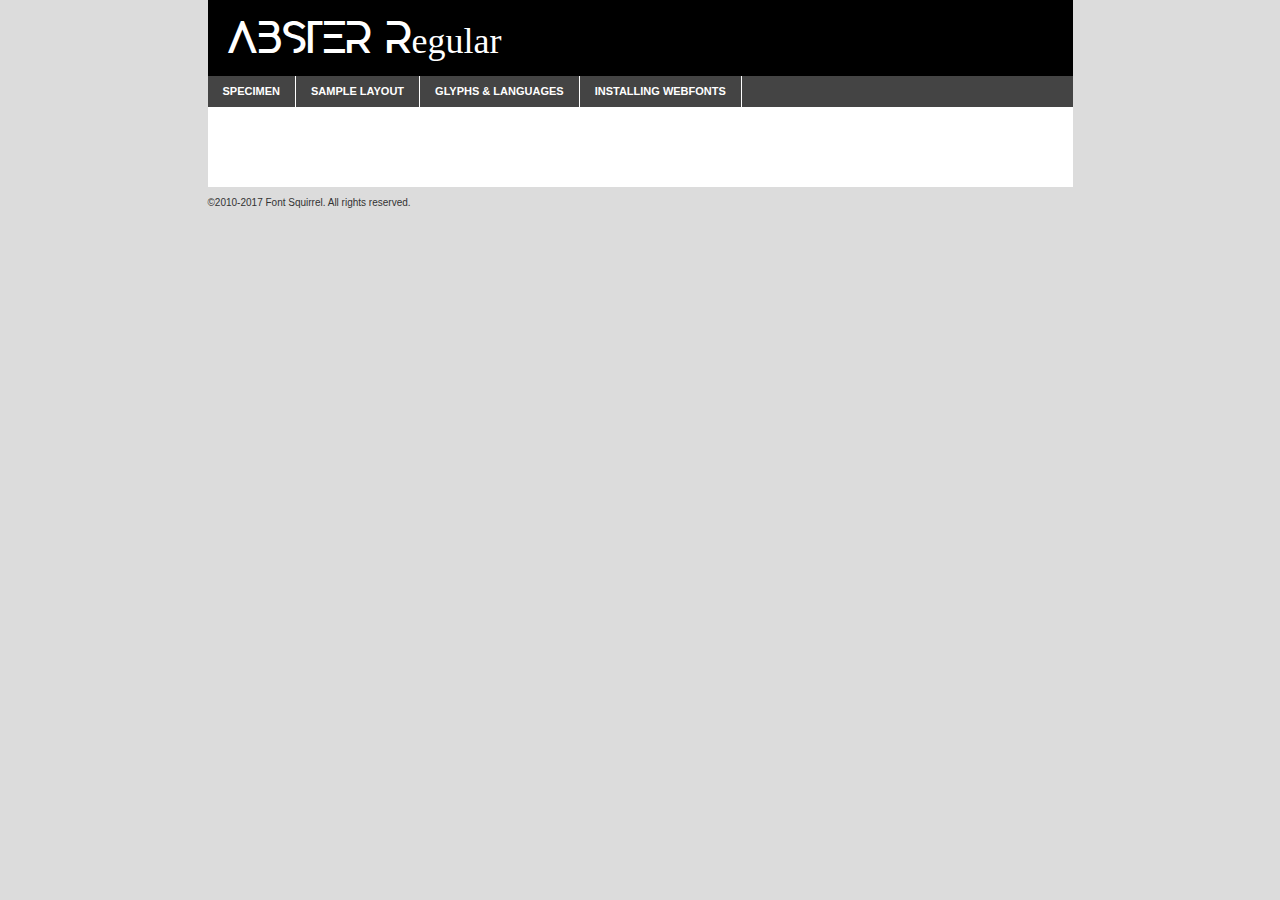
<file: font/abster-demo.html>
<!DOCTYPE html PUBLIC "-//W3C//DTD XHTML 1.0 Transitional//EN"
	"http://www.w3.org/TR/xhtml1/DTD/xhtml1-transitional.dtd">

<html xmlns="http://www.w3.org/1999/xhtml" xml:lang="en" lang="en">
<head>
	<meta http-equiv="Content-Type" content="text/html; charset=utf-8" />
	<script src="http://ajax.googleapis.com/ajax/libs/jquery/1.7.2/jquery.min.js" type="text/javascript" charset="utf-8"></script>
	<script type="text/javascript">
	(function($){$.fn.easyTabs=function(option){var param=jQuery.extend({fadeSpeed:"fast",defaultContent:1,activeClass:'active'},option);$(this).each(function(){var thisId="#"+this.id;if(param.defaultContent==''){param.defaultContent=1;}
	if(typeof param.defaultContent=="number")
	{var defaultTab=$(thisId+" .tabs li:eq("+(param.defaultContent-1)+") a").attr('href').substr(1);}else{var defaultTab=param.defaultContent;}
	$(thisId+" .tabs li a").each(function(){var tabToHide=$(this).attr('href').substr(1);$("#"+tabToHide).addClass('easytabs-tab-content');});hideAll();changeContent(defaultTab);function hideAll(){$(thisId+" .easytabs-tab-content").hide();}
	function changeContent(tabId){hideAll();$(thisId+" .tabs li").removeClass(param.activeClass);$(thisId+" .tabs li a[href=#"+tabId+"]").closest('li').addClass(param.activeClass);if(param.fadeSpeed!="none")
	{$(thisId+" #"+tabId).fadeIn(param.fadeSpeed);}else{$(thisId+" #"+tabId).show();}}
	$(thisId+" .tabs li").click(function(){var tabId=$(this).find('a').attr('href').substr(1);changeContent(tabId);return false;});});}})(jQuery);
	</script>
	<link rel="stylesheet" href="specimen_files/specimen_stylesheet.css" type="text/css" charset="utf-8" />
	<link rel="stylesheet" href="stylesheet.css" type="text/css" charset="utf-8" />

	<style type="text/css">
					body{
				font-family: 'absterregular';
							}
		</style>

	<title>ABSTER Regular Specimen</title>
	
	
	<script type="text/javascript" charset="utf-8">
		$(document).ready(function() {
			$('#container').easyTabs({defaultContent:1});
		});
	</script>
</head>

<body>
<div id="container">
	<div id="header">
		ABSTER Regular	</div>
	<ul class="tabs">
		<li><a href="#specimen">Specimen</a></li>
		<li><a href="#layout">Sample Layout</a></li>
				<li><a href="#glyphs">Glyphs &amp; Languages</a></li>
		<li><a href="#installing">Installing Webfonts</a></li>
		
	</ul>
	
	<div id="main_content">

		
			<div id="specimen">
		
				<div class="section">
					<div class="grid12 firstcol">
						<div class="huge">AaBb</div>
					</div>
				</div>
		
				<div class="section">
					<div class="glyph_range">A&#x200B;B&#x200b;C&#x200b;D&#x200b;E&#x200b;F&#x200b;G&#x200b;H&#x200b;I&#x200b;J&#x200b;K&#x200b;L&#x200b;M&#x200b;N&#x200b;O&#x200b;P&#x200b;Q&#x200b;R&#x200b;S&#x200b;T&#x200b;U&#x200b;V&#x200b;W&#x200b;X&#x200b;Y&#x200b;Z&#x200b;a&#x200b;b&#x200b;c&#x200b;d&#x200b;e&#x200b;f&#x200b;g&#x200b;h&#x200b;i&#x200b;j&#x200b;k&#x200b;l&#x200b;m&#x200b;n&#x200b;o&#x200b;p&#x200b;q&#x200b;r&#x200b;s&#x200b;t&#x200b;u&#x200b;v&#x200b;w&#x200b;x&#x200b;y&#x200b;z&#x200b;1&#x200b;2&#x200b;3&#x200b;4&#x200b;5&#x200b;6&#x200b;7&#x200b;8&#x200b;9&#x200b;0&#x200b;&amp;&#x200b;.&#x200b;,&#x200b;?&#x200b;!&#x200b;&#64;&#x200b;(&#x200b;)&#x200b;#&#x200b;$&#x200b;%&#x200b;*&#x200b;+&#x200b;-&#x200b;=&#x200b;:&#x200b;;</div>
				</div>
				<div class="section">
					<div class="grid12 firstcol">
						<table class="sample_table">
							<tr><td>10</td><td class="size10">abcdefghijklmnopqrstuvwxyzABCDEFGHIJKLMNOPQRSTUVWXYZ0123456789abcdefghijklmnopqrstuvwxyzABCDEFGHIJKLMNOPQRSTUVWXYZ0123456789abcdefghijklmnopqrstuvwxyzABCDEFGHIJKLMNOPQRSTUVWXYZ</td></tr>
							<tr><td>11</td><td class="size11">abcdefghijklmnopqrstuvwxyzABCDEFGHIJKLMNOPQRSTUVWXYZ0123456789abcdefghijklmnopqrstuvwxyzABCDEFGHIJKLMNOPQRSTUVWXYZ0123456789abcdefghijklmnopqrstuvwxyzABCDEFGHIJKLMNOPQRSTUVWXYZ</td></tr>
							<tr><td>12</td><td class="size12">abcdefghijklmnopqrstuvwxyzABCDEFGHIJKLMNOPQRSTUVWXYZ0123456789abcdefghijklmnopqrstuvwxyzABCDEFGHIJKLMNOPQRSTUVWXYZ0123456789abcdefghijklmnopqrstuvwxyzABCDEFGHIJKLMNOPQRSTUVWXYZ</td></tr>
							<tr><td>13</td><td class="size13">abcdefghijklmnopqrstuvwxyzABCDEFGHIJKLMNOPQRSTUVWXYZ0123456789abcdefghijklmnopqrstuvwxyzABCDEFGHIJKLMNOPQRSTUVWXYZ0123456789abcdefghijklmnopqrstuvwxyzABCDEFGHIJKLMNOPQRSTUVWXYZ</td></tr>
							<tr><td>14</td><td class="size14">abcdefghijklmnopqrstuvwxyzABCDEFGHIJKLMNOPQRSTUVWXYZ0123456789abcdefghijklmnopqrstuvwxyzABCDEFGHIJKLMNOPQRSTUVWXYZ0123456789abcdefghijklmnopqrstuvwxyzABCDEFGHIJKLMNOPQRSTUVWXYZ</td></tr>
							<tr><td>16</td><td class="size16">abcdefghijklmnopqrstuvwxyzABCDEFGHIJKLMNOPQRSTUVWXYZ0123456789abcdefghijklmnopqrstuvwxyzABCDEFGHIJKLMNOPQRSTUVWXYZ</td></tr>
							<tr><td>18</td><td class="size18">abcdefghijklmnopqrstuvwxyzABCDEFGHIJKLMNOPQRSTUVWXYZ0123456789abcdefghijklmnopqrstuvwxyzABCDEFGHIJKLMNOPQRSTUVWXYZ</td></tr>
							<tr><td>20</td><td class="size20">abcdefghijklmnopqrstuvwxyzABCDEFGHIJKLMNOPQRSTUVWXYZ0123456789abcdefghijklmnopqrstuvwxyzABCDEFGHIJKLMNOPQRSTUVWXYZ</td></tr>
							<tr><td>24</td><td class="size24">abcdefghijklmnopqrstuvwxyzABCDEFGHIJKLMNOPQRSTUVWXYZ0123456789abcdefghijklmnopqrstuvwxyzABCDEFGHIJKLMNOPQRSTUVWXYZ</td></tr>
							<tr><td>30</td><td class="size30">abcdefghijklmnopqrstuvwxyzABCDEFGHIJKLMNOPQRSTUVWXYZ0123456789abcdefghijklmnopqrstuvwxyzABCDEFGHIJKLMNOPQRSTUVWXYZ</td></tr>
							<tr><td>36</td><td class="size36">abcdefghijklmnopqrstuvwxyzABCDEFGHIJKLMNOPQRSTUVWXYZ0123456789abcdefghijklmnopqrstuvwxyzABCDEFGHIJKLMNOPQRSTUVWXYZ</td></tr>
							<tr><td>48</td><td class="size48">abcdefghijklmnopqrstuvwxyzABCDEFGHIJKLMNOPQRSTUVWXYZ0123456789abcdefghijklmnopqrstuvwxyzABCDEFGHIJKLMNOPQRSTUVWXYZ</td></tr>
							<tr><td>60</td><td class="size60">abcdefghijklmnopqrstuvwxyzABCDEFGHIJKLMNOPQRSTUVWXYZ0123456789abcdefghijklmnopqrstuvwxyzABCDEFGHIJKLMNOPQRSTUVWXYZ</td></tr>
							<tr><td>72</td><td class="size72">abcdefghijklmnopqrstuvwxyzABCDEFGHIJKLMNOPQRSTUVWXYZ0123456789abcdefghijklmnopqrstuvwxyzABCDEFGHIJKLMNOPQRSTUVWXYZ</td></tr>
							<tr><td>90</td><td class="size90">abcdefghijklmnopqrstuvwxyzABCDEFGHIJKLMNOPQRSTUVWXYZ0123456789abcdefghijklmnopqrstuvwxyzABCDEFGHIJKLMNOPQRSTUVWXYZ</td></tr>
						</table>
				
					</div>
			
				</div>
		
		
		
								<div class="section" id="bodycomparison">


										<div id="xheight">
				<div class="fontbody">&#x25FC;&#x25FC;&#x25FC;&#x25FC;&#x25FC;&#x25FC;&#x25FC;&#x25FC;&#x25FC;&#x25FC;&#x25FC;&#x25FC;&#x25FC;&#x25FC;&#x25FC;&#x25FC;&#x25FC;&#x25FC;&#x25FC;&#x25FC;&#x25FC;&#x25FC;&#x25FC;&#x25FC;&#x25FC;&#x25FC;&#x25FC;&#x25FC;&#x25FC;&#x25FC;&#x25FC;&#x25FC;&#x25FC;&#x25FC;&#x25FC;&#x25FC;&#x25FC;&#x25FC;&#x25FC;&#x25FC;&#x25FC;&#x25FC;&#x25FC;&#x25FC;&#x25FC;&#x25FC;&#x25FC;&#x25FC;&#x25FC;&#x25FC;&#x25FC;&#x25FC;&#x25FC;&#x25FC;&#x25FC;&#x25FC;&#x25FC;&#x25FC;&#x25FC;&#x25FC;&#x25FC;&#x25FC;&#x25FC;&#x25FC;&#x25FC;&#x25FC;&#x25FC;&#x25FC;&#x25FC;&#x25FC;&#x25FC;&#x25FC;&#x25FC;&#x25FC;&#x25FC;&#x25FC;&#x25FC;&#x25FC;&#x25FC;&#x25FC;&#x25FC;&#x25FC;&#x25FC;&#x25FC;&#x25FC;&#x25FC;&#x25FC;&#x25FC;&#x25FC;&#x25FC;&#x25FC;&#x25FC;&#x25FC;&#x25FC;&#x25FC;&#x25FC;&#x25FC;&#x25FC;&#x25FC;body</div><div class="arialbody">body</div><div class="verdanabody">body</div><div class="georgiabody">body</div></div>
										<div class="fontbody" style="z-index:1">
											body<span>ABSTER Regular</span>
										</div>
										<div class="arialbody" style="z-index:1">
											body<span>Arial</span>
										</div>
										<div class="verdanabody" style="z-index:1">
											body<span>Verdana</span>
										</div>
										<div class="georgiabody" style="z-index:1">
											body<span>Georgia</span>
										</div>



								</div>
		
		
				<div class="section psample psample_row1" id="">
					
					<div class="grid2 firstcol">
						<p class="size10"><span>10.</span>Aenean lacinia bibendum nulla sed consectetur. Fusce dapibus, tellus ac cursus commodo, tortor mauris condimentum nibh, ut fermentum massa justo sit amet risus. Nullam id dolor id nibh ultricies vehicula ut id elit. Cum sociis natoque penatibus et magnis dis parturient montes, nascetur ridiculus mus. Nulla vitae elit libero, a pharetra augue.</p>
			
					</div>
					<div class="grid3">
						<p class="size11"><span>11.</span>Aenean lacinia bibendum nulla sed consectetur. Fusce dapibus, tellus ac cursus commodo, tortor mauris condimentum nibh, ut fermentum massa justo sit amet risus. Nullam id dolor id nibh ultricies vehicula ut id elit. Cum sociis natoque penatibus et magnis dis parturient montes, nascetur ridiculus mus. Nulla vitae elit libero, a pharetra augue.</p>
			
					</div>
					<div class="grid3">
						<p class="size12"><span>12.</span>Aenean lacinia bibendum nulla sed consectetur. Fusce dapibus, tellus ac cursus commodo, tortor mauris condimentum nibh, ut fermentum massa justo sit amet risus. Nullam id dolor id nibh ultricies vehicula ut id elit. Cum sociis natoque penatibus et magnis dis parturient montes, nascetur ridiculus mus. Nulla vitae elit libero, a pharetra augue.</p>
			
					</div>
					<div class="grid4">
						<p class="size13"><span>13.</span>Aenean lacinia bibendum nulla sed consectetur. Fusce dapibus, tellus ac cursus commodo, tortor mauris condimentum nibh, ut fermentum massa justo sit amet risus. Nullam id dolor id nibh ultricies vehicula ut id elit. Cum sociis natoque penatibus et magnis dis parturient montes, nascetur ridiculus mus. Nulla vitae elit libero, a pharetra augue.</p>
			
					</div>
					<div class="white_blend"></div>
					
				</div>
				<div class="section psample psample_row2" id="">
					<div class="grid3 firstcol">
						<p class="size14"><span>14.</span>Aenean lacinia bibendum nulla sed consectetur. Fusce dapibus, tellus ac cursus commodo, tortor mauris condimentum nibh, ut fermentum massa justo sit amet risus. Nullam id dolor id nibh ultricies vehicula ut id elit. Cum sociis natoque penatibus et magnis dis parturient montes, nascetur ridiculus mus. Nulla vitae elit libero, a pharetra augue.</p>
			
					</div>
					<div class="grid4">
						<p class="size16"><span>16.</span>Aenean lacinia bibendum nulla sed consectetur. Fusce dapibus, tellus ac cursus commodo, tortor mauris condimentum nibh, ut fermentum massa justo sit amet risus. Nullam id dolor id nibh ultricies vehicula ut id elit. Cum sociis natoque penatibus et magnis dis parturient montes, nascetur ridiculus mus. Nulla vitae elit libero, a pharetra augue.</p>
			
					</div>
					<div class="grid5">
						<p class="size18"><span>18.</span>Aenean lacinia bibendum nulla sed consectetur. Fusce dapibus, tellus ac cursus commodo, tortor mauris condimentum nibh, ut fermentum massa justo sit amet risus. Nullam id dolor id nibh ultricies vehicula ut id elit. Cum sociis natoque penatibus et magnis dis parturient montes, nascetur ridiculus mus. Nulla vitae elit libero, a pharetra augue.</p>
			
					</div>

					<div class="white_blend"></div>

				</div>
				
				<div class="section psample psample_row3" id="">
					<div class="grid5 firstcol">
						<p class="size20"><span>20.</span>Aenean lacinia bibendum nulla sed consectetur. Fusce dapibus, tellus ac cursus commodo, tortor mauris condimentum nibh, ut fermentum massa justo sit amet risus. Nullam id dolor id nibh ultricies vehicula ut id elit. Cum sociis natoque penatibus et magnis dis parturient montes, nascetur ridiculus mus. Nulla vitae elit libero, a pharetra augue.</p>
					</div>
					<div class="grid7">
						<p class="size24"><span>24.</span>Aenean lacinia bibendum nulla sed consectetur. Fusce dapibus, tellus ac cursus commodo, tortor mauris condimentum nibh, ut fermentum massa justo sit amet risus. Nullam id dolor id nibh ultricies vehicula ut id elit. Cum sociis natoque penatibus et magnis dis parturient montes, nascetur ridiculus mus. Nulla vitae elit libero, a pharetra augue.</p>
					</div>
					
					<div class="white_blend"></div>
					
				</div>
				
				<div class="section psample psample_row4" id="">
					<div class="grid12 firstcol">
						<p class="size30"><span>30.</span>Aenean lacinia bibendum nulla sed consectetur. Fusce dapibus, tellus ac cursus commodo, tortor mauris condimentum nibh, ut fermentum massa justo sit amet risus. Nullam id dolor id nibh ultricies vehicula ut id elit. Cum sociis natoque penatibus et magnis dis parturient montes, nascetur ridiculus mus. Nulla vitae elit libero, a pharetra augue.</p>
					</div>
					<div class="white_blend"></div>
					
				</div>
				
				
				
				<div class="section psample psample_row1 fullreverse">
					<div class="grid2 firstcol">
						<p class="size10"><span>10.</span>Aenean lacinia bibendum nulla sed consectetur. Fusce dapibus, tellus ac cursus commodo, tortor mauris condimentum nibh, ut fermentum massa justo sit amet risus. Nullam id dolor id nibh ultricies vehicula ut id elit. Cum sociis natoque penatibus et magnis dis parturient montes, nascetur ridiculus mus. Nulla vitae elit libero, a pharetra augue.</p>
			
					</div>
					<div class="grid3">
						<p class="size11"><span>11.</span>Aenean lacinia bibendum nulla sed consectetur. Fusce dapibus, tellus ac cursus commodo, tortor mauris condimentum nibh, ut fermentum massa justo sit amet risus. Nullam id dolor id nibh ultricies vehicula ut id elit. Cum sociis natoque penatibus et magnis dis parturient montes, nascetur ridiculus mus. Nulla vitae elit libero, a pharetra augue.</p>
			
					</div>
					<div class="grid3">
						<p class="size12"><span>12.</span>Aenean lacinia bibendum nulla sed consectetur. Fusce dapibus, tellus ac cursus commodo, tortor mauris condimentum nibh, ut fermentum massa justo sit amet risus. Nullam id dolor id nibh ultricies vehicula ut id elit. Cum sociis natoque penatibus et magnis dis parturient montes, nascetur ridiculus mus. Nulla vitae elit libero, a pharetra augue.</p>
			
					</div>
					<div class="grid4">
						<p class="size13"><span>13.</span>Aenean lacinia bibendum nulla sed consectetur. Fusce dapibus, tellus ac cursus commodo, tortor mauris condimentum nibh, ut fermentum massa justo sit amet risus. Nullam id dolor id nibh ultricies vehicula ut id elit. Cum sociis natoque penatibus et magnis dis parturient montes, nascetur ridiculus mus. Nulla vitae elit libero, a pharetra augue.</p>
			
					</div>
					<div class="black_blend"></div>
					
				</div>
				
				<div class="section psample psample_row2 fullreverse">
					<div class="grid3 firstcol">
						<p class="size14"><span>14.</span>Aenean lacinia bibendum nulla sed consectetur. Fusce dapibus, tellus ac cursus commodo, tortor mauris condimentum nibh, ut fermentum massa justo sit amet risus. Nullam id dolor id nibh ultricies vehicula ut id elit. Cum sociis natoque penatibus et magnis dis parturient montes, nascetur ridiculus mus. Nulla vitae elit libero, a pharetra augue.</p>
			
					</div>
					<div class="grid4">
						<p class="size16"><span>16.</span>Aenean lacinia bibendum nulla sed consectetur. Fusce dapibus, tellus ac cursus commodo, tortor mauris condimentum nibh, ut fermentum massa justo sit amet risus. Nullam id dolor id nibh ultricies vehicula ut id elit. Cum sociis natoque penatibus et magnis dis parturient montes, nascetur ridiculus mus. Nulla vitae elit libero, a pharetra augue.</p>
			
					</div>
					<div class="grid5">
						<p class="size18"><span>18.</span>Aenean lacinia bibendum nulla sed consectetur. Fusce dapibus, tellus ac cursus commodo, tortor mauris condimentum nibh, ut fermentum massa justo sit amet risus. Nullam id dolor id nibh ultricies vehicula ut id elit. Cum sociis natoque penatibus et magnis dis parturient montes, nascetur ridiculus mus. Nulla vitae elit libero, a pharetra augue.</p>
			
					</div>
					<div class="black_blend"></div>

				</div>
				
				<div class="section psample fullreverse psample_row3" id="">
					<div class="grid5 firstcol">
						<p class="size20"><span>20.</span>Aenean lacinia bibendum nulla sed consectetur. Fusce dapibus, tellus ac cursus commodo, tortor mauris condimentum nibh, ut fermentum massa justo sit amet risus. Nullam id dolor id nibh ultricies vehicula ut id elit. Cum sociis natoque penatibus et magnis dis parturient montes, nascetur ridiculus mus. Nulla vitae elit libero, a pharetra augue.</p>
					</div>
					<div class="grid7">
						<p class="size24"><span>24.</span>Aenean lacinia bibendum nulla sed consectetur. Fusce dapibus, tellus ac cursus commodo, tortor mauris condimentum nibh, ut fermentum massa justo sit amet risus. Nullam id dolor id nibh ultricies vehicula ut id elit. Cum sociis natoque penatibus et magnis dis parturient montes, nascetur ridiculus mus. Nulla vitae elit libero, a pharetra augue.</p>
					</div>
					
					<div class="black_blend"></div>
					
				</div>
				
				<div class="section psample fullreverse psample_row4" id="" style="border-bottom: 20px #000 solid;">
					<div class="grid12 firstcol">
						<p class="size30"><span>30.</span>Aenean lacinia bibendum nulla sed consectetur. Fusce dapibus, tellus ac cursus commodo, tortor mauris condimentum nibh, ut fermentum massa justo sit amet risus. Nullam id dolor id nibh ultricies vehicula ut id elit. Cum sociis natoque penatibus et magnis dis parturient montes, nascetur ridiculus mus. Nulla vitae elit libero, a pharetra augue.</p>
					</div>
					<div class="black_blend"></div>
					
				</div>
				
				
				
				
			</div>
			
			<div id="layout">
				
				<div class="section">
					
					<div class="grid12 firstcol">
						<h1>Lorem Ipsum Dolor</h1>
						<h2>Etiam porta sem malesuada magna mollis euismod</h2>
						
						<p class="byline">By <a href="#link">Aenean Lacinia</a></p>
					</div>
				</div>
				<div class="section">
					<div class="grid8 firstcol">
						<p class="large">Donec sed odio dui. Morbi leo risus, porta ac consectetur ac, vestibulum at eros. Fusce dapibus, tellus ac cursus commodo, tortor mauris condimentum nibh, ut fermentum massa justo sit amet risus. </p>

						
						<h3>Pellentesque ornare sem</h3>

						<p>Maecenas sed diam eget risus varius blandit sit amet non magna. Maecenas faucibus mollis interdum. Donec ullamcorper nulla non metus auctor fringilla. Nullam id dolor id nibh ultricies vehicula ut id elit. Nullam id dolor id nibh ultricies vehicula ut id elit. </p>

						<p>Aenean eu leo quam. Pellentesque ornare sem lacinia quam venenatis vestibulum. Lorem ipsum dolor sit amet, consectetur adipiscing elit. Cum sociis natoque penatibus et magnis dis parturient montes, nascetur ridiculus mus. </p>

						<p>Nulla vitae elit libero, a pharetra augue. Praesent commodo cursus magna, vel scelerisque nisl consectetur et. Aenean lacinia bibendum nulla sed consectetur. </p>

						<p>Nullam quis risus eget urna mollis ornare vel eu leo. Nullam quis risus eget urna mollis ornare vel eu leo. Maecenas sed diam eget risus varius blandit sit amet non magna. Donec ullamcorper nulla non metus auctor fringilla. </p>

						<h3>Cras mattis consectetur</h3>

						<p>Aenean eu leo quam. Pellentesque ornare sem lacinia quam venenatis vestibulum. Aenean lacinia bibendum nulla sed consectetur. Integer posuere erat a ante venenatis dapibus posuere velit aliquet. Cras mattis consectetur purus sit amet fermentum. </p>

						<p>Nullam id dolor id nibh ultricies vehicula ut id elit. Nullam quis risus eget urna mollis ornare vel eu leo. Cras mattis consectetur purus sit amet fermentum.</p>
					</div>
					
					<div class="grid4 sidebar">
						
						<div class="box reverse">
							<p class="last">Nullam quis risus eget urna mollis ornare vel eu leo. Donec ullamcorper nulla non metus auctor fringilla. Cras mattis consectetur purus sit amet fermentum. Sed posuere consectetur est at lobortis. Lorem ipsum dolor sit amet, consectetur adipiscing elit. </p>
						</div>
						
						<p class="caption">Maecenas sed diam eget risus varius.</p>

						<p>Vestibulum id ligula porta felis euismod semper. Integer posuere erat a ante venenatis dapibus posuere velit aliquet. Vestibulum id ligula porta felis euismod semper. Sed posuere consectetur est at lobortis. Maecenas sed diam eget risus varius blandit sit amet non magna. Fusce dapibus, tellus ac cursus commodo, tortor mauris condimentum nibh, ut fermentum massa justo sit amet risus. </p>

					

						<p>Duis mollis, est non commodo luctus, nisi erat porttitor ligula, eget lacinia odio sem nec elit. Aenean lacinia bibendum nulla sed consectetur. Vivamus sagittis lacus vel augue laoreet rutrum faucibus dolor auctor. Aenean lacinia bibendum nulla sed consectetur. Nullam quis risus eget urna mollis ornare vel eu leo. </p>

						<p>Praesent commodo cursus magna, vel scelerisque nisl consectetur et. Donec ullamcorper nulla non metus auctor fringilla. Maecenas faucibus mollis interdum. Fusce dapibus, tellus ac cursus commodo, tortor mauris condimentum nibh, ut fermentum massa justo sit amet risus. </p>

					</div>
				</div>
				
			</div>


			



		<div id="glyphs">
			<div class="section">
				<div class="grid12 firstcol">
			
				<h1>Language Support</h1>
				<p>The subset of ABSTER Regular in this kit supports the following languages:<br />
			
									</p>
				<h1>Glyph Chart</h1>
				<p>The subset of ABSTER Regular in this kit includes all the glyphs listed below. Unicode entities are included above each glyph to help you insert individual characters into your layout.</p>
				<div id="glyph_chart">
			
																														 <div><p>&amp;#13;</p>&#13;</div>
																				 <div><p>&amp;#32;</p>&#32;</div>
																				 <div><p>&amp;#65;</p>&#65;</div>
																				 <div><p>&amp;#66;</p>&#66;</div>
																				 <div><p>&amp;#67;</p>&#67;</div>
																				 <div><p>&amp;#68;</p>&#68;</div>
																				 <div><p>&amp;#69;</p>&#69;</div>
																				 <div><p>&amp;#70;</p>&#70;</div>
																				 <div><p>&amp;#71;</p>&#71;</div>
																				 <div><p>&amp;#72;</p>&#72;</div>
																				 <div><p>&amp;#73;</p>&#73;</div>
																				 <div><p>&amp;#74;</p>&#74;</div>
																				 <div><p>&amp;#75;</p>&#75;</div>
																				 <div><p>&amp;#76;</p>&#76;</div>
																				 <div><p>&amp;#77;</p>&#77;</div>
																				 <div><p>&amp;#78;</p>&#78;</div>
																				 <div><p>&amp;#79;</p>&#79;</div>
																				 <div><p>&amp;#80;</p>&#80;</div>
																				 <div><p>&amp;#81;</p>&#81;</div>
																				 <div><p>&amp;#82;</p>&#82;</div>
																				 <div><p>&amp;#83;</p>&#83;</div>
																				 <div><p>&amp;#84;</p>&#84;</div>
																				 <div><p>&amp;#85;</p>&#85;</div>
																				 <div><p>&amp;#86;</p>&#86;</div>
																				 <div><p>&amp;#87;</p>&#87;</div>
																				 <div><p>&amp;#88;</p>&#88;</div>
																				 <div><p>&amp;#89;</p>&#89;</div>
																				 <div><p>&amp;#90;</p>&#90;</div>
																				 <div><p>&amp;#160;</p>&#160;</div>
																				 <div><p>&amp;#8192;</p>&#8192;</div>
																				 <div><p>&amp;#8193;</p>&#8193;</div>
																				 <div><p>&amp;#8194;</p>&#8194;</div>
																				 <div><p>&amp;#8195;</p>&#8195;</div>
																				 <div><p>&amp;#8196;</p>&#8196;</div>
																				 <div><p>&amp;#8197;</p>&#8197;</div>
																				 <div><p>&amp;#8198;</p>&#8198;</div>
																				 <div><p>&amp;#8199;</p>&#8199;</div>
																				 <div><p>&amp;#8200;</p>&#8200;</div>
																				 <div><p>&amp;#8201;</p>&#8201;</div>
																				 <div><p>&amp;#8202;</p>&#8202;</div>
																				 <div><p>&amp;#8239;</p>&#8239;</div>
																				 <div><p>&amp;#8287;</p>&#8287;</div>
																				 <div><p>&amp;#9724;</p>&#9724;</div>
																																						</div>	
				</div>
		
		
			</div>
		</div>
		
		
		<div id="specs">
			
		</div>
	
		<div id="installing">
			<div class="section">
				<div class="grid7 firstcol">
					<h1>Installing Webfonts</h1>
					
					<p>Webfonts are supported by all major browser platforms but not all in the same way. There are currently four different font formats that must be included in order to target all browsers. This includes TTF, WOFF, EOT and SVG.</p>
					
					<h2>1. Upload your webfonts</h2>
					<p>You must upload your webfont kit to your website. They should be in or near the same directory as your CSS files.</p>
					
					<h2>2. Include the webfont stylesheet</h2>
					<p>A special CSS @font-face declaration helps the various browsers select the appropriate font it needs without causing you a bunch of headaches. Learn more about this syntax by reading the <a href="https://www.fontspring.com/blog/further-hardening-of-the-bulletproof-syntax">Fontspring blog post</a> about it. The code for it is as follows:</p>


<code>
@font-face{ 
	font-family: 'MyWebFont';
	src: url('WebFont.eot');
	src: url('WebFont.eot?#iefix') format('embedded-opentype'),
	     url('WebFont.woff') format('woff'),
	     url('WebFont.ttf') format('truetype'),
	     url('WebFont.svg#webfont') format('svg');
}
</code>

	<p>We've already gone ahead and generated the code for you. All you have to do is link to the stylesheet in your HTML, like this:</p>
	<code>&lt;link rel=&quot;stylesheet&quot; href=&quot;stylesheet.css&quot; type=&quot;text/css&quot; charset=&quot;utf-8&quot; /&gt;</code>

					<h2>3. Modify your own stylesheet</h2>
					<p>To take advantage of your new fonts, you must tell your stylesheet to use them. Look at the original @font-face declaration above and find the property called "font-family." The name linked there will be what you use to reference the font. Prepend that webfont name to the font stack in the "font-family" property, inside the selector you want to change. For example:</p>
<code>p { font-family: 'WebFont', Arial, sans-serif; }</code>

<h2>4. Test</h2>
<p>Getting webfonts to work cross-browser <em>can</em> be tricky. Use the information in the sidebar to help you if you find that fonts aren't loading in a particular browser.</p>
				</div>
				
				<div class="grid5 sidebar">
					<div class="box">
						<h2>Troubleshooting<br />Font-Face Problems</h2>
						<p>Having trouble getting your webfonts to load in your new website? Here are some tips to sort out what might be the problem.</p>

						<h3>Fonts not showing in any browser</h3>

						<p>This sounds like you need to work on the plumbing. You either did not upload the fonts to the correct directory, or you did not link the fonts properly in the CSS. If you've confirmed that all this is correct and you still have a problem, take a look at your .htaccess file and see if requests are getting intercepted.</p>

						<h3>Fonts not loading in iPhone or iPad</h3>

						<p>The most common problem here is that you are serving the fonts from an IIS server. IIS refuses to serve files that have unknown MIME types. If that is the case, you must set the MIME type for SVG to "image/svg+xml" in the server settings. Follow these instructions from Microsoft if you need help.</p>

						<h3>Fonts not loading in Firefox</h3>

						<p>The primary reason for this failure? You are still using a version Firefox older than 3.5. So upgrade already! If that isn't it, then you are very likely serving fonts from a different domain. Firefox requires that all font assets be served from the same domain. Lastly it is possible that you need to add WOFF to your list of MIME types (if you are serving via IIS.)</p>

						<h3>Fonts not loading in IE</h3>

						<p>Are you looking at Internet Explorer on an actual Windows machine or are you cheating by using a service like Adobe BrowserLab? Many of these screenshot services do not render @font-face for IE. Best to test it on a real machine.</p>

						<h3>Fonts not loading in IE9</h3>

						<p>IE9, like Firefox, requires that fonts be served from the same domain as the website. Make sure that is the case.</p>
					</div>
				</div>
			</div>
			
		</div>
	
	</div>
	<div id="footer">
		<p>&copy;2010-2017 Font Squirrel. All rights reserved.</p>
	</div>
</div>
</body>
</html>
</file>
<file: font/stylesheet.css>
/*! Generated by Font Squirrel (https://www.fontsquirrel.com) on November 20, 2020 */



@font-face {
    font-family: 'absterregular';
    src: url('abster-webfont.woff2') format('woff2'),
         url('abster-webfont.woff') format('woff');
    font-weight: normal;
    font-style: normal;

}
</file>
<file: font/specimen_files/specimen_stylesheet.css>
@import url('grid_12-825-55-15.css');

/*  
	CSS Reset by Eric Meyer - Released under Public Domain
    http://meyerweb.com/eric/tools/css/reset/
*/
html, body, div, span, applet, object, iframe,
h1, h2, h3, h4, h5, h6, p, blockquote, pre,
a, abbr, acronym, address, big, cite, code,
del, dfn, em, font, img, ins, kbd, q, s, samp,
small, strike, strong, sub, sup, tt, var,
b, u, i, center, dl, dt, dd, ol, ul, li,
fieldset, form, label, legend, table, 
caption, tbody, tfoot, thead, tr, th, td 
                  {margin: 0;padding: 0;border: 0;outline: 0;
                  font-size: 100%;vertical-align: baseline;
                  background: transparent;}
body              {line-height: 1;}
ol, ul            {list-style: none;}
blockquote, q     {quotes: none;}
blockquote:before, blockquote:after,
q:before, q:after {content: '';	content: none;}
:focus            {outline: 0;}
ins               {text-decoration: none;}
del               {text-decoration: line-through;}
table             {border-collapse: collapse;border-spacing: 0;}




body {
	color: #000;
	background-color: #dcdcdc;
}

a {
	text-decoration: none;
	color: #1883ba;
}

h1{
	font-size: 32px;
	font-weight: normal;
	font-style: normal;
	margin-bottom: 18px;
}

h2{
	font-size: 18px;
}

#container {
	width: 865px;
	margin: 0px auto;
}


#header {
	padding: 20px;
	font-size: 36px;
	background-color: #000;
	color: #fff;
}

#header span {
	color: #666;
}
#main_content {
	background-color: #fff;
	padding: 60px 20px 20px;
}


#footer p {
	margin: 0;
	padding-top: 10px;
	padding-bottom: 50px;
	color: #333;
	font: 10px Arial, sans-serif;
}

.tabs {
	width: 100%;
	height: 31px;
	background-color: #444;
}
.tabs li {
	float:  left;
	margin: 0;
	overflow: hidden;
	background-color: #444;
}
.tabs li a {
	display: block;
	color: #fff;
	text-decoration: none;
	font: bold 11px/11px 'Arial';
	text-transform: uppercase;
	padding: 10px 15px;
	border-right: 1px solid #fff;
}

.tabs li a:hover {
		background-color: #00b3ff;

}

.tabs li.active a {
	color:  #000;
	background-color: #fff;
}



div.huge {
	
	font-size: 300px;
	line-height: 1em;
	padding: 0;
	letter-spacing: -.02em;
	overflow: hidden;
}
div.glyph_range {
	font-size: 72px;
	line-height: 1.1em;
}

.size10{ font-size: 10px; }
.size11{ font-size: 11px; }
.size12{ font-size: 12px; }
.size13{ font-size: 13px; }
.size14{ font-size: 14px; }
.size16{ font-size: 16px; }
.size18{ font-size: 18px; }
.size20{ font-size: 20px; }
.size24{ font-size: 24px; }
.size30{ font-size: 30px; }
.size36{ font-size: 36px; }
.size48{ font-size: 48px; }
.size60{ font-size: 60px; }
.size72{ font-size: 72px; }
.size90{ font-size: 90px; }


.psample_row1 {	height: 120px;}
.psample_row1 {	height: 120px;}
.psample_row2 {	height: 160px;}
.psample_row3 {	height: 160px;}
.psample_row4 {	height: 160px;}

.psample {
	overflow: hidden;
	position: relative;
}
.psample p {
	line-height: 1.3em;
	display: block;
	overflow: hidden;
	margin: 0;
}

.psample span {
	margin-right: .5em;
}

.white_blend {
	width: 100%;
	height: 61px;
	background-image: url([data-uri]);
	position: absolute;
	bottom: 0;
}
.black_blend {
	width: 100%;
	height: 61px;
	background-image: url([data-uri]);
	position: absolute;
	bottom: 0;
}
.fullreverse {
	background:  #000 !important;
	color:  #fff !important;
	margin-left: -20px;
	padding-left: 20px;
	margin-right: -20px;
	padding-right: 20px;
	padding: 20px;
	margin-bottom:0;
}


.sample_table td {
	padding-top: 3px;
	padding-bottom:5px;
	padding-left: 5px;
	vertical-align: middle;
	line-height: 1.2em;
}

.sample_table td:first-child {
	background-color: #eee;
	text-align: right;
	padding-right: 5px;
	padding-left: 0;
	padding: 5px;
	font: 11px/12px "Courier New", Courier, mono;
}

code {
	white-space: pre;
	background-color: #eee;
	display: block;
	padding: 10px;
	margin-bottom: 18px;
	overflow: auto;
}


.bottom,.last 	{margin-bottom:0 !important; padding-bottom:0 !important;}

.box  { 
  padding: 18px; 
  margin-bottom: 18px; 
  background: #eee; 
}

.reverse,.reversed { background:  #000 !important;color:  #fff !important; border: none !important;}

#bodycomparison {
	position: relative;
	overflow: hidden;
	font-size: 72px;
	height: 90px;
	white-space: nowrap;
}

#bodycomparison div{
	font-size: 72px;
	line-height: 90px;
	display: inline;
	margin: 0 15px 0 0;
	padding: 0;
}

#bodycomparison div span{
	font: 10px Arial;
	position: absolute;
	left: 0;
}
#xheight {
	float: none;
	position: absolute;
	color: #d9f3ff;
	font-size: 72px;
	line-height: 90px;
}

.fontbody {
 position: relative;
}
.arialbody{
	font-family: Arial;
	position: relative;
}
.verdanabody{
	font-family: Verdana;
	position: relative;
}
.georgiabody{
	font-family: Georgia;
	position: relative;
}

/* @group Layout page
 */

#layout h1 {
	font-size: 36px;
	line-height: 42px;
	font-weight: normal;
	font-style: normal;
}

#layout h2 {
	font-size: 24px;
	line-height: 23px;
	font-weight: normal;
	font-style: normal;
}

#layout h3 {
	font-size: 22px;
	line-height: 1.4em;
	margin-top: 1em;
	font-weight: normal;
	font-style: normal;
}


#layout p.byline {
	font-size: 12px;
	margin-top: 18px;
	line-height: 12px;
	margin-bottom: 0;
}
#layout p {
	font-size: 14px;
	line-height: 21px;
	margin-bottom: .5em;
}

#layout p.large{
	font-size: 18px;
	line-height: 26px;
}

#layout .sidebar p{
	font-size: 12px;
	line-height: 1.4em;
}

#layout p.caption {
	font-size: 10px;
	margin-top: -16px;
	margin-bottom: 18px;
}

/* @end */

/* @group Glyphs */

#glyph_chart div{
	background-color: #d9f3ff;
	color: black;
	float: left;
	font-size: 36px;
	height: 1.2em;
	line-height: 1.2em;
	margin-bottom: 1px;
	margin-right: 1px;
	text-align: center;
	width: 1.2em;
	position: relative;
	padding: .6em .2em .2em;
}

#glyph_chart div p {
	position: absolute;
	left: 0;
	top: 0;
	display: block;
	text-align: center;
	font: bold 9px Arial, sans-serif;
	background-color: #3a768f;
	width: 100%;
	color: #fff;
	padding: 2px 0;
}


#glyphs h1 {
	font-family: Arial, sans-serif;
}
/* @end */

/* @group Installing */

#installing {
	font: 13px Arial, sans-serif;
}

#installing p,
#glyphs p{
	line-height: 1.2em;
	margin-bottom: 18px;
	font: 13px Arial, sans-serif;
}



#installing h3{
	font-size: 15px;
	margin-top: 18px;
}

/* @end */

#rendering h1 {
	font-family: Arial, sans-serif;
}
.render_table td {
	font: 11px "Courier New", Courier, mono;
	vertical-align: middle;
}
</file>
